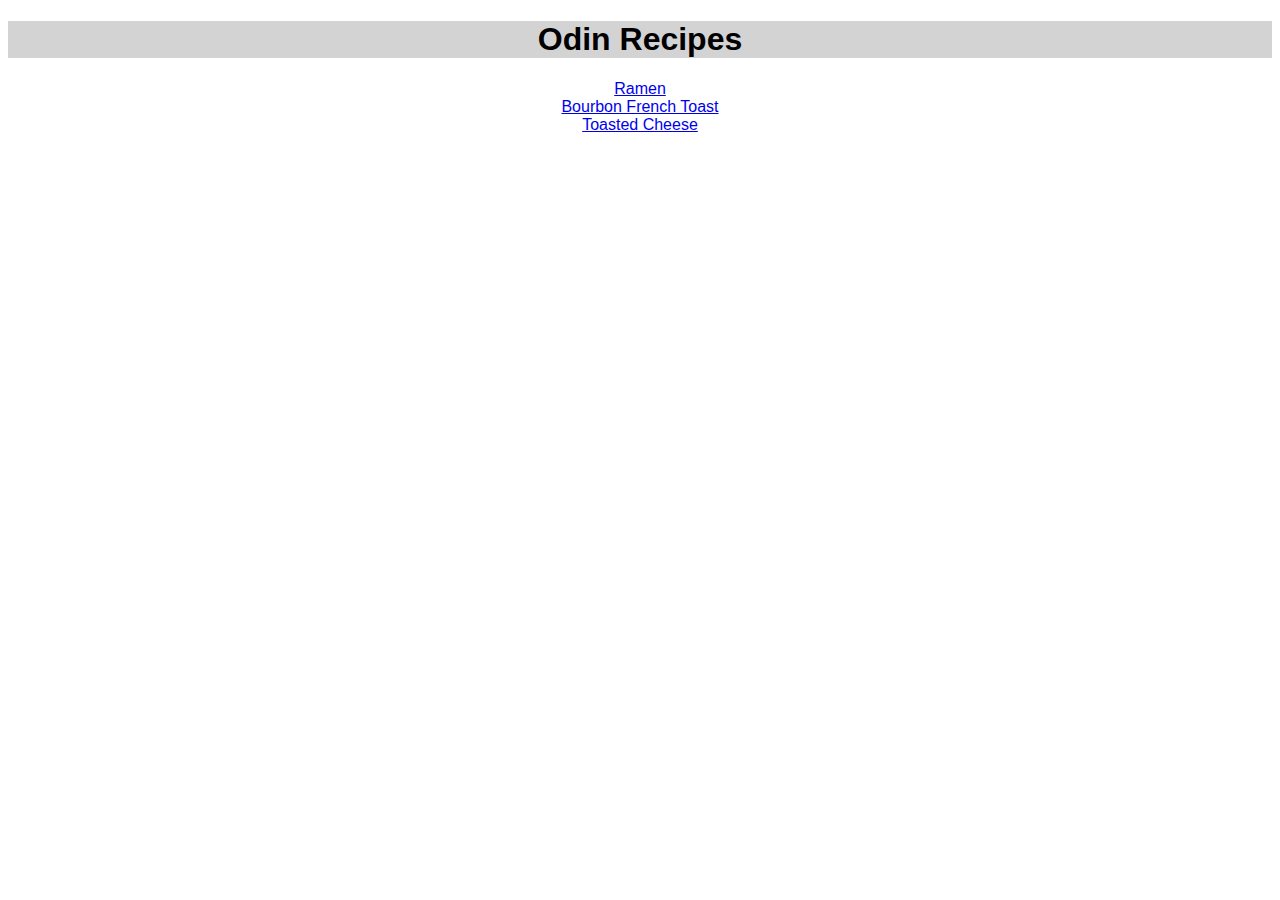
<file: index.html>
<!DOCTYPE html>
<html lang="en">
<head>
    <meta charset="UTF-8">
    <meta name="viewport" content="width=device-width, initial-scale=1.0">
    <title>Odin Recipes</title>
    <link rel="stylesheet" href="./style.css">
</head>
<body>
    <h1>Odin Recipes</h1>
    <a href="./recipes/ramen.html" target="_blank" rel="noopener noreferrer">Ramen</a>
    <br>
    <a href="./recipes/bourbonfrenchtoast.html" target="_blank" rel="noopener noreferrer">Bourbon French Toast</a>
    <br>
    <a href="./recipes/toastedcheese.html" target="_blank" rel="noopener noreferrer">Toasted Cheese</a>
    <br>
    
</body>
</html>
</file>
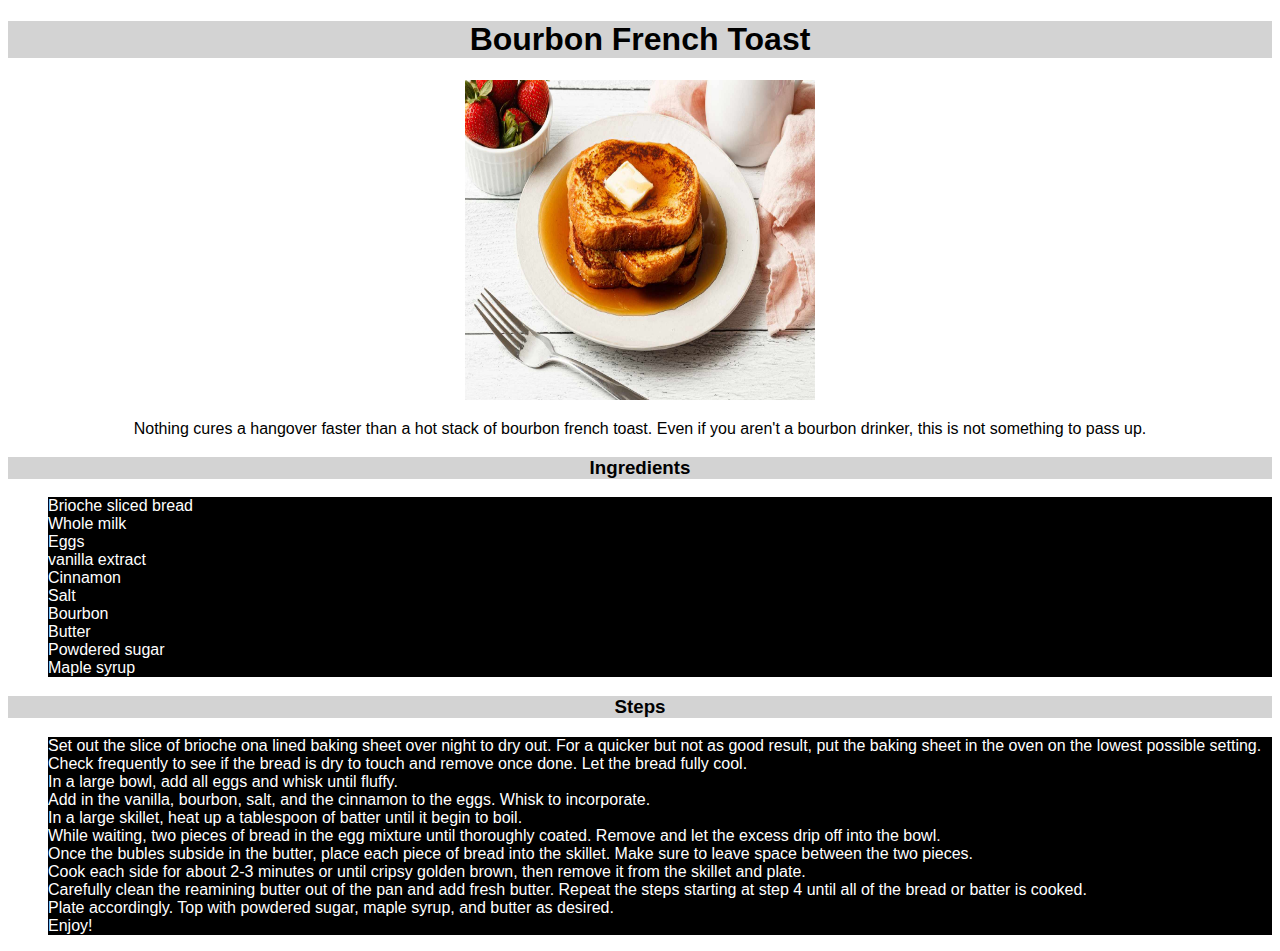
<file: recipes/bourbonfrenchtoast.html>
<!DOCTYPE html>
<html lang="en">
<head>
    <meta charset="UTF-8">
    <meta name="viewport" content="width=device-width, initial-scale=1.0">
    <title>Odin Recipes</title>
    <link rel="stylesheet" href="../style.css">
</head>
<body>
    <h1>Bourbon French Toast</h1>
    <img src="../images/frenchtoastpng" alt="Ramen" height="320" width="350" alt="A plate of french toast covered in syrup">

    <p>
        Nothing cures a hangover faster than a hot stack of bourbon french toast. 
        Even if you aren't a bourbon drinker, this is not something to pass up. 
    </p>

    <h3>Ingredients</h3>
    <ul>
        <li>Brioche sliced bread</li>
        <li>Whole milk</li>
        <li>Eggs</li>
        <li>vanilla extract</li>
        <li>Cinnamon</li>
        <li>Salt</li>
        <li>Bourbon</li>
        <li>Butter</li>
        <li>Powdered sugar</li>
        <li>Maple syrup</li>
    </ul>

    <h3>Steps</h3>
    <ol>
        <li>Set out the slice of brioche ona lined baking sheet over night to dry out. 
            For a quicker but not as good result, put the baking sheet in the oven on the lowest possible setting. 
            Check frequently to see if the bread is dry to touch and remove once done. Let the bread fully cool.
        </li>
        <li>In a large bowl, add all eggs and whisk until fluffy.</li>
        <li>Add in the vanilla, bourbon, salt, and the cinnamon to the eggs. Whisk to incorporate.</li>
        <li>In a large skillet, heat up a tablespoon of batter until it begin to boil.</li>
        <li>While waiting, two pieces of bread in the egg mixture until thoroughly coated. Remove and let the excess drip off into the bowl.</li>
        <li>Once the bubles subside in the butter, place each piece of bread into the skillet. Make sure to leave space between the two pieces.</li>
        <li>Cook each side for about 2-3 minutes or until cripsy golden brown, then remove it from the skillet and plate.</li>
        <li>Carefully clean the reamining butter out of the pan and add fresh butter. Repeat the steps starting at step 4 until all of the bread or batter is cooked.</li>
        <li>Plate accordingly. Top with powdered sugar, maple syrup, and butter as desired.</li>
        <li>Enjoy!</li>
    </ol>
</body>
</html>
</file>
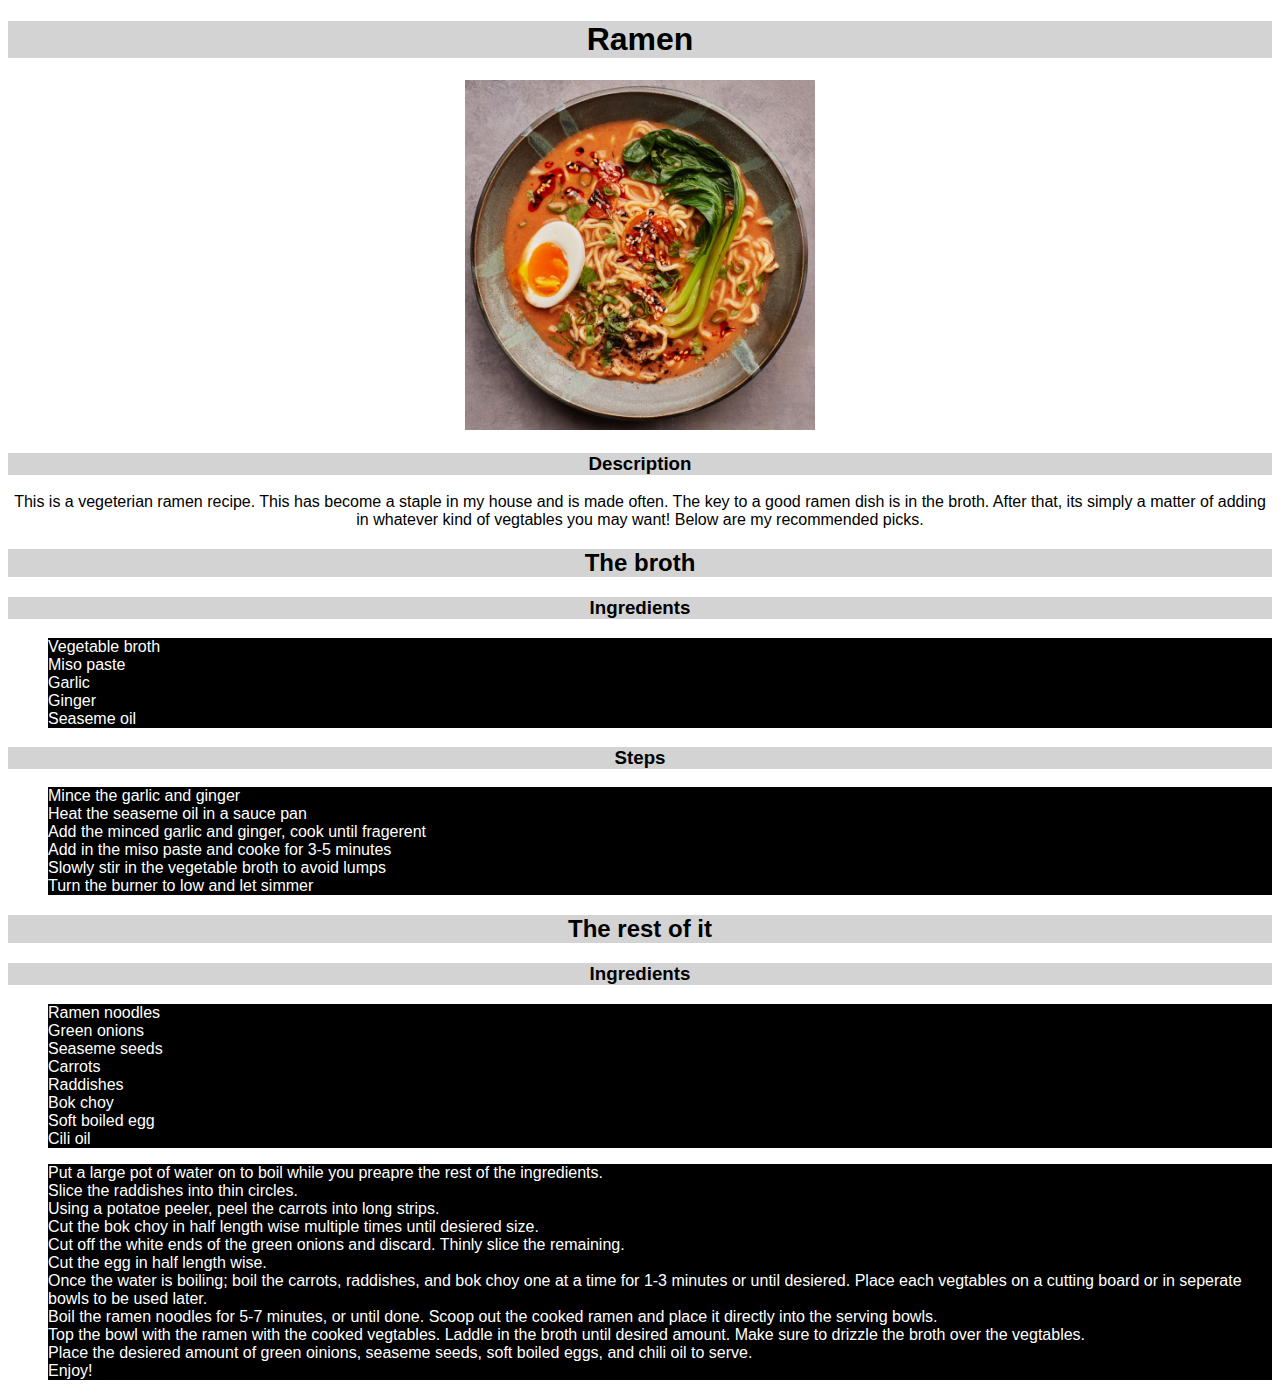
<file: recipes/ramen.html>
<!DOCTYPE html>
<html lang="en">
<head>
    <meta charset="UTF-8">
    <meta name="viewport" content="width=<device-width>, initial-scale=1.0">
    <title>Odin Recipes</title>
    <link rel="stylesheet" href="../style.css">
</head>
<body>
    <h1>Ramen</h1>
    <img src="../images/Ramen.jpg" alt="Ramen" height="350" width="350" alt="A bowl of ramen">
    <h3>Description</h3>
    <p>
        This is a vegeterian ramen recipe. 
        This has become a staple in my house and is made often. 
        The key to a good ramen dish is in the broth. 
        After that, its simply a matter of adding in whatever kind of vegtables you may want! 
        Below are my recommended picks.
    </p>

    <h2>The broth</h2>
    <h3>Ingredients</h3>
    <ul>
        <li>Vegetable broth</li>
        <li>Miso paste</li>
        <li>Garlic</li>
        <li>Ginger</li>
        <li>Seaseme oil</li>
    </ul>

    <h3>Steps</h3>
    <ol>
        <li>Mince the garlic and ginger</li>
        <li>Heat the seaseme oil in a sauce pan</li>
        <li>Add the minced garlic and ginger, cook until fragerent</li>
        <li>Add in the miso paste and cooke for 3-5 minutes</li>
        <li>Slowly stir in the vegetable broth to avoid lumps</li>
        <li>Turn the burner to low and let simmer</li>
    </ol>

    <h2>The rest of it</h2>
    <h3>Ingredients</h3>
    <ul>
        <li>Ramen noodles</li>
        <li>Green onions</li>
        <li>Seaseme seeds</li>
        <li>Carrots</li>
        <li>Raddishes</li>
        <li>Bok choy</li>
        <li>Soft boiled egg</li>
        <li>Cili oil</li>
    </ul>

    <ol>
        <li>Put a large pot of water on to boil while you preapre the rest of the ingredients.</li>
        <li>Slice the raddishes into thin circles.</li>
        <li>Using a potatoe peeler, peel the carrots into long strips.</li>
        <li>Cut the bok choy in half length wise multiple times until desiered size.</li>
        <li>Cut off the white ends of the green onions and discard. Thinly slice the remaining.</li>
        <li>Cut the egg in half length wise.</li>
        <li>Once the water is boiling; boil the carrots, raddishes, and bok choy one at a time for 1-3 minutes or until desiered. Place each vegtables on a cutting board or in seperate bowls to be used later.</li>
        <li>Boil the ramen noodles for 5-7 minutes, or until done. Scoop out the cooked ramen and place it directly into the serving bowls.</li>
        <li>Top the bowl with the ramen with the cooked vegtables. Laddle in the broth until desired amount. Make sure to drizzle the broth over the vegtables.</li>
        <li>Place the desiered amount of green oinions, seaseme seeds, soft boiled eggs, and chili oil to serve.</li>
        <li>Enjoy!</li>
    </ol>

</body>
</html>
</file>
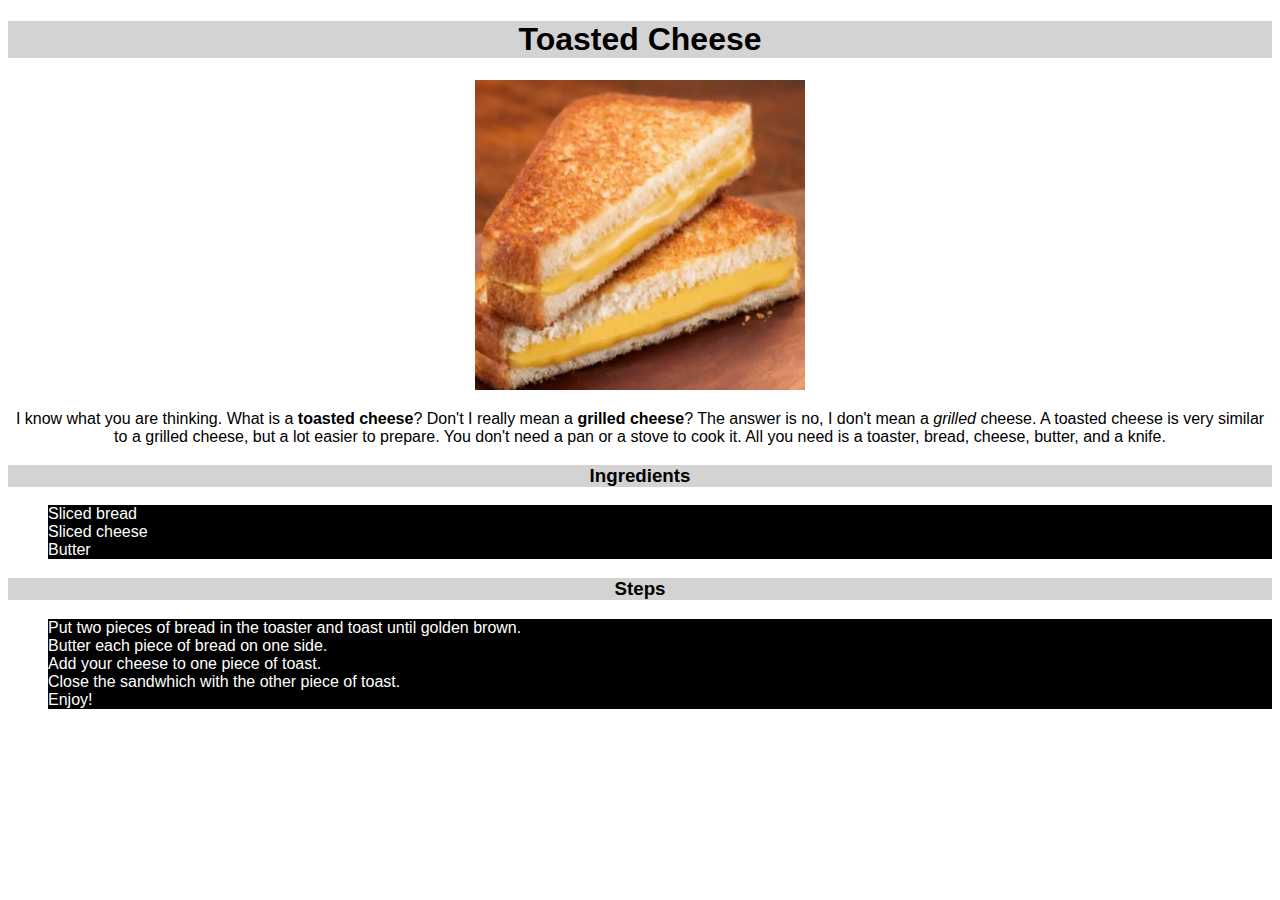
<file: recipes/toastedcheese.html>
<!DOCTYPE html>
<html lang="en">
<head>
    <meta charset="UTF-8">
    <meta name="viewport" content="width=device-width, initial-scale=1.0">
    <title>Odin Recipes</title>
    <link rel="stylesheet" href="../style.css">
</head>
<body>
    <h1>Toasted Cheese</h1>
    <img src="../images/toastedcheese.png" alt="Ramen" height="310" width="330" alt="A grilled cheese like sandwhich">
    <p>
        I know what you are thinking. What is a <strong>toasted cheese</strong>? 
        Don't I really mean a <strong>grilled cheese</strong>? 
        The answer is no, I don't mean a <em>grilled</em> cheese. 
        A toasted cheese is very similar to a grilled cheese, but a lot easier to prepare. 
        You don't need a pan or a stove to cook it. 
        All you need is a toaster, bread, cheese, butter, and a knife. 
    </p>

    <h3>Ingredients</h3>
    <ul>
        <li>Sliced bread</li>
        <li>Sliced cheese</li>
        <li>Butter</li>

    </ul>

    <h3>Steps</h3>
    <ol>
        <li>Put two pieces of bread in the toaster and toast until golden brown.</li>
        <li>Butter each piece of bread on one side.</li>
        <li>Add your cheese to one piece of toast.</li>
        <li>Close the sandwhich with the other piece of toast.</li>
        <li>Enjoy!</li>
    </ol>
</body>
</html>
</file>
<file: style.css>
/* Style Sheet */
body {
    font-family: Arial, Helvetica, sans-serif;
    text-align: center;
}

h1,
h2,
h3,
h4,
h5 {
    font-weight: bold;
    background-color: lightgray;
}

p {
    background-color: white;
}

li {
    background-color: black;
    color: white;
    text-align: left;
}
</file>
